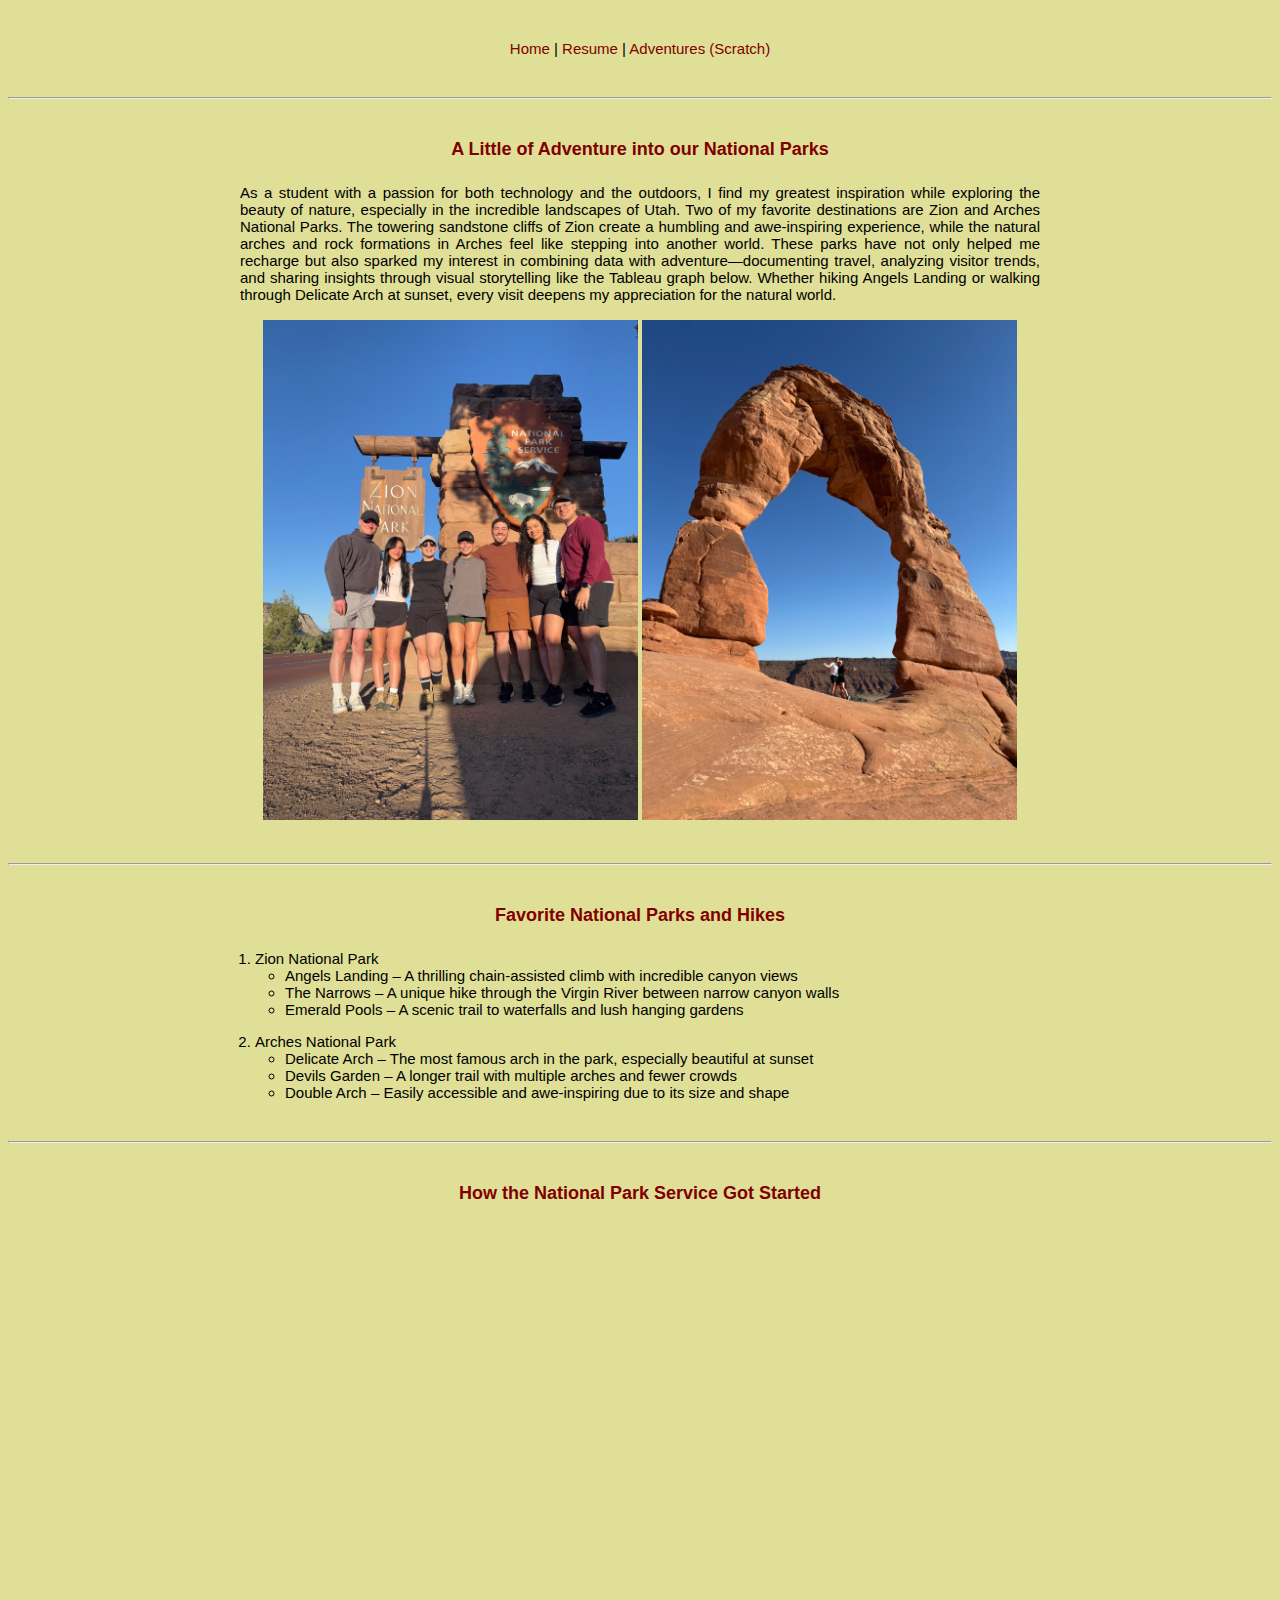
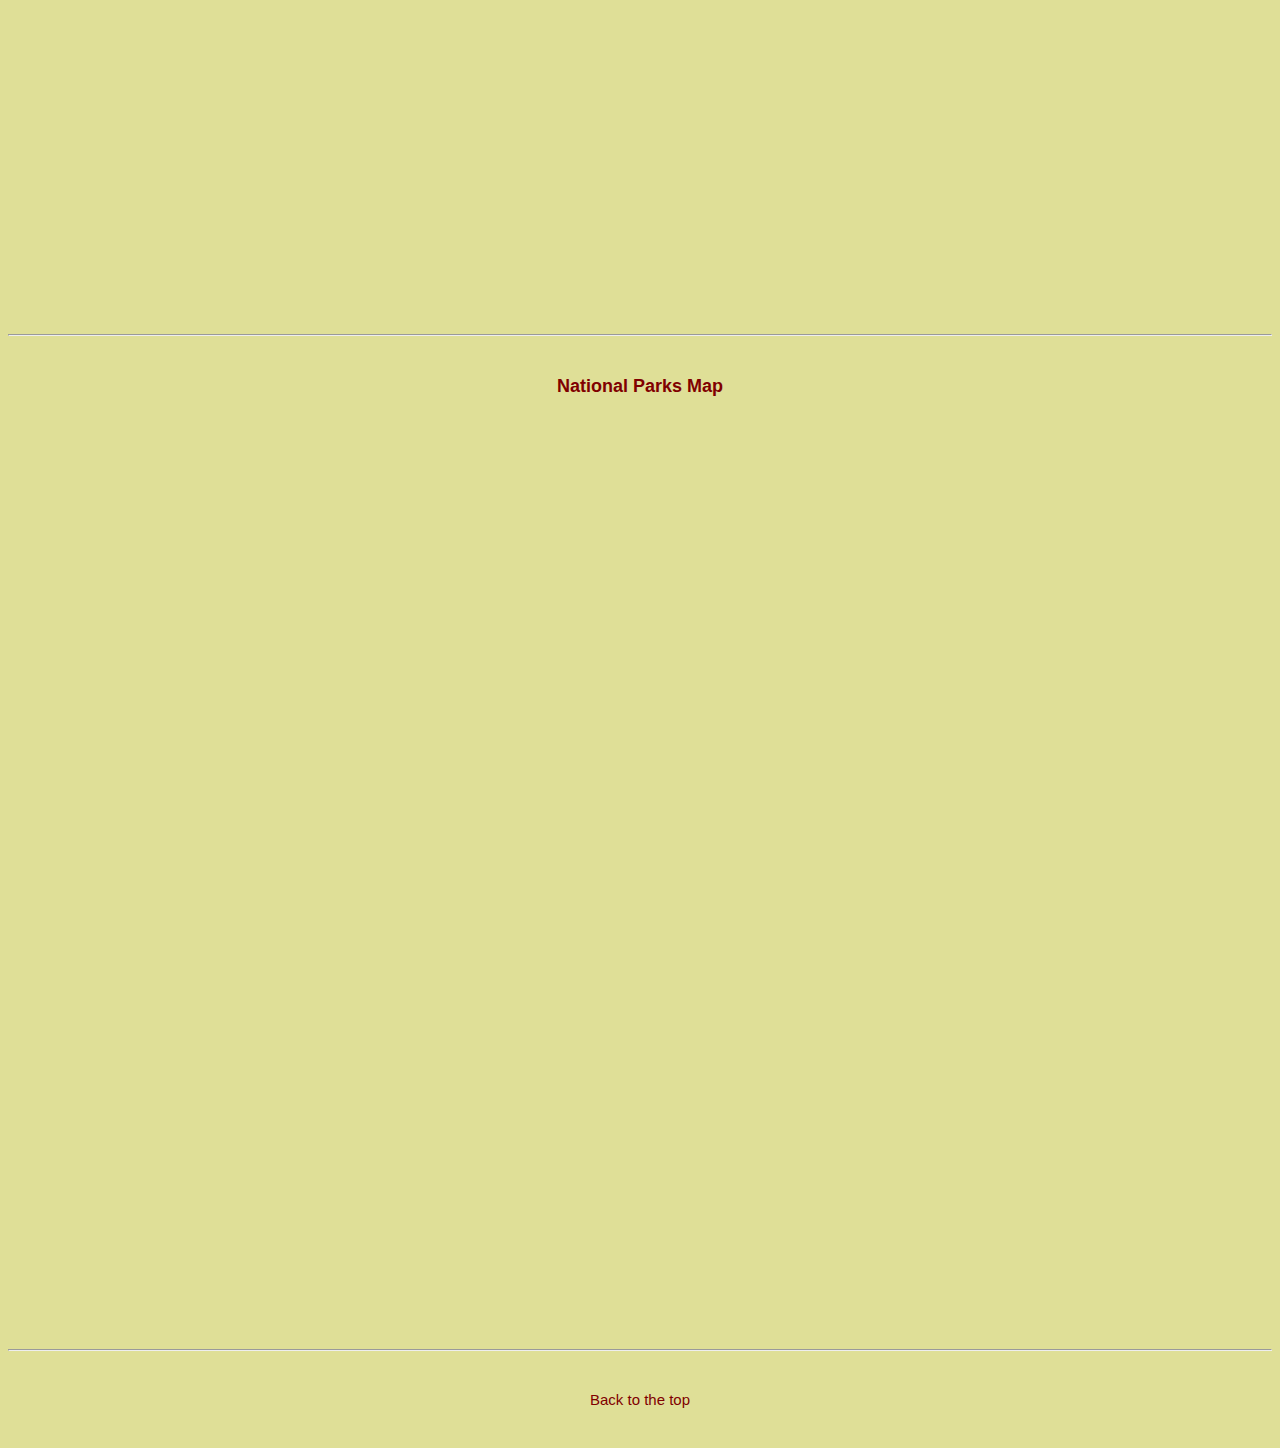
<file: scratch.html>
<!DOCTYPE html>
<html lang="en">
  <head>
    <meta charset="UTF-8" />
    <meta name="viewport" content="width=device-width, initial-scale=1.0" />
    <title>Augusto Freire | Adventure - National Parks</title>
    <link rel="stylesheet" href="css/scratch_styles.css" />
    <link rel="icon" type="image/x-icon" href="assets/favicon.ico" />
  </head>
  <body>
    <div class="centered">
      <a href="index.html" id="top">Home</a> |
      <a href="resume.html">Resume</a> |
      <a href="#">Adventures (Scratch)</a>
    </div>

    <hr />

    <div class="centered">
      <h4>A Little of Adventure into our National Parks</h4>

      <p class="justify">
        As a student with a passion for both technology and the outdoors, I find
        my greatest inspiration while exploring the beauty of nature, especially
        in the incredible landscapes of Utah. Two of my favorite destinations
        are Zion and Arches National Parks. The towering sandstone cliffs of
        Zion create a humbling and awe-inspiring experience, while the natural
        arches and rock formations in Arches feel like stepping into another
        world. These parks have not only helped me recharge but also sparked my
        interest in combining data with adventure—documenting travel, analyzing
        visitor trends, and sharing insights through visual storytelling like
        the Tableau graph below. Whether hiking Angels Landing or walking
        through Delicate Arch at sunset, every visit deepens my appreciation for
        the natural world.
      </p>
      <br />

      <img
        src="assets/img/Zion_NP.JPG"
        alt="Zion National Park"
        height="500"
      />
      <img
        src="assets/img/Arches_NP.jpeg"
        alt="Arches National Park"
        height="500"
      />
    </div>

    <hr />

<div class="centered">
  <h4>Favorite National Parks and Hikes</h4>

    <ol class="justify">
      <li>
        Zion National Park
        <ul>
          <li>Angels Landing – A thrilling chain-assisted climb with incredible canyon views</li>
          <li>The Narrows – A unique hike through the Virgin River between narrow canyon walls</li>
          <li>Emerald Pools – A scenic trail to waterfalls and lush hanging gardens</li>
        </ul>
      </li>
      <li>
        Arches National Park
        <ul>
          <li>Delicate Arch – The most famous arch in the park, especially beautiful at sunset</li>
          <li>Devils Garden – A longer trail with multiple arches and fewer crowds</li>
          <li>Double Arch – Easily accessible and awe-inspiring due to its size and shape</li>
        </ul>
      </li>
    </ol>

</div>


    <hr />

    <div class="centered">
      <h4>How the National Park Service Got Started</h4>
      <iframe
        width="1179"
        height="663"
        src="https://www.youtube.com/embed/ipUdTv_fHgM"
        title="Here's How the National Park Service Got Started | History"
        frameborder="0"
        allowfullscreen
      ></iframe>
    </div>

    <hr />

    <div class="centered">
      <h4>National Parks Map</h4>
      <div
        class="tableauPlaceholder"
        id="viz1749785896240"
        style="position: relative"
      >
        <noscript>
          <a href="#">
            <img
              alt="Choropleth Map of National Parks in United States"
              src="https://public.tableau.com/static/images/Ch/ChoroplethmapofNationalParks/Sheet1/1_rss.png"
            />
          </a>
        </noscript>
        <object class="tableauViz" width="100%" height="70%">
          <param name="host_url" value="https%3A%2F%2Fpublic.tableau.com%2F" />
          <param name="embed_code_version" value="3" />
          <param name="site_root" value="" />
          <param name="name" value="ChoroplethmapofNationalParks&#47;Sheet1" />
          <param name="tabs" value="no" />
          <param name="toolbar" value="yes" />
          <param
            name="static_image"
            value="https://public.tableau.com/static/images/Ch/ChoroplethmapofNationalParks/Sheet1/1.png"
          />
          <param name="animate_transition" value="yes" />
          <param name="display_static_image" value="yes" />
          <param name="display_spinner" value="yes" />
          <param name="display_overlay" value="yes" />
          <param name="display_count" value="yes" />
          <param name="language" value="en-US" />
        </object>
      </div>
    </div>

    <hr />

    <div class="centered">
      <a href="#top">Back to the top</a>
    </div>

    <script type="text/javascript">
      var divElement = document.getElementById("viz1749785896240");
      var vizElement = divElement.getElementsByTagName("object")[0];
      vizElement.style.height = divElement.offsetWidth * 0.7 + "px";
      var scriptElement = document.createElement("script");
      scriptElement.src =
        "https://public.tableau.com/javascripts/api/viz_v1.js";
      vizElement.parentNode.insertBefore(scriptElement, vizElement);
    </script>
  </body>
</html>
</file>
<file: css/scratch_styles.css>
/* General styles */
body {
    font-family: Arial, Helvetica, sans-serif;
    font-size: 15px;
    color: rgb(0, 0, 0);
    background-color: rgb(223, 223, 151);
    text-align: center;
    /* Centers all text by default */
}

/* Typography */
.justify {
    text-align: justify;
    margin: 0 auto;
    max-width: 800px;
}

h4 {
    margin-top: 20px;
    font-size: 18px;
    color: maroon;
}

/* Link styles */
a {
    color: maroon;
    text-decoration: none;
}

a:hover {
    text-decoration: underline;
}

a:visited {
    color: blue;
}

/* Lists */
ol,
ul {
    display: block;
    margin: 0 auto 1em auto;
    padding-left: 2em;
    text-align: left;
}

/* Centered content sections */
.centered {
    text-align: center;
    margin-top: 40px;
    margin-bottom: 40px;
}

.video-container {
    position: relative;
    padding-bottom: 45%;
    /* 16:9 aspect ratio */
    height: 0;
    overflow: hidden;
    max-width: 80%;
    margin: 0 auto;
}

.video-container iframe {
    position: absolute;
    top: 0;
    left: 0;
    width: 100%;
    height: 100%;
    border: 0;
}
</file>
